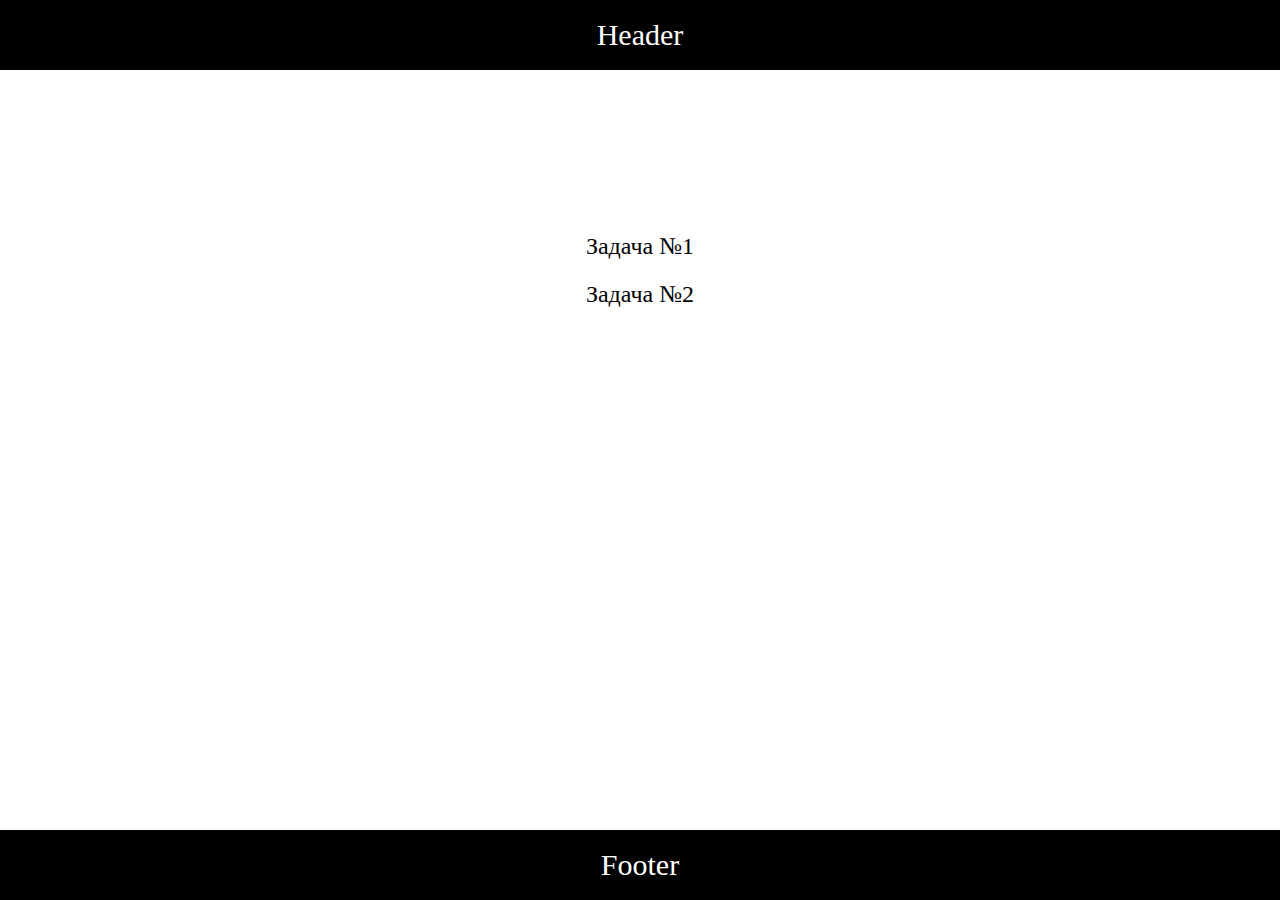
<file: index.html>
<!DOCTYPE html>
<html lang="en">

<head>
  <meta charset="UTF-8">
  <meta name="viewport" content="width=device-width, initial-scale=1.0">
  <title>Задачи от ИНТЕРВОЛГА</title>
  <link href="./css/reset.css" rel="stylesheet">
  <link href="./css/style.css" rel="stylesheet">
</head>

<body>
  <div class="wrapper">
    <header class="header">Header</header>
    <main class="main">

      <div class="links">
        <a class="link" href="task-1.html" target="_blank">Задача №1</a>
        <a class="link" href="task-2.html" target="_blank">Задача №2</a>
      </div>

    </main>
    <footer class="footer">Footer</footer>
  </div>

  <script src="./js/main.js"></script>
</body>

</html>
</file>
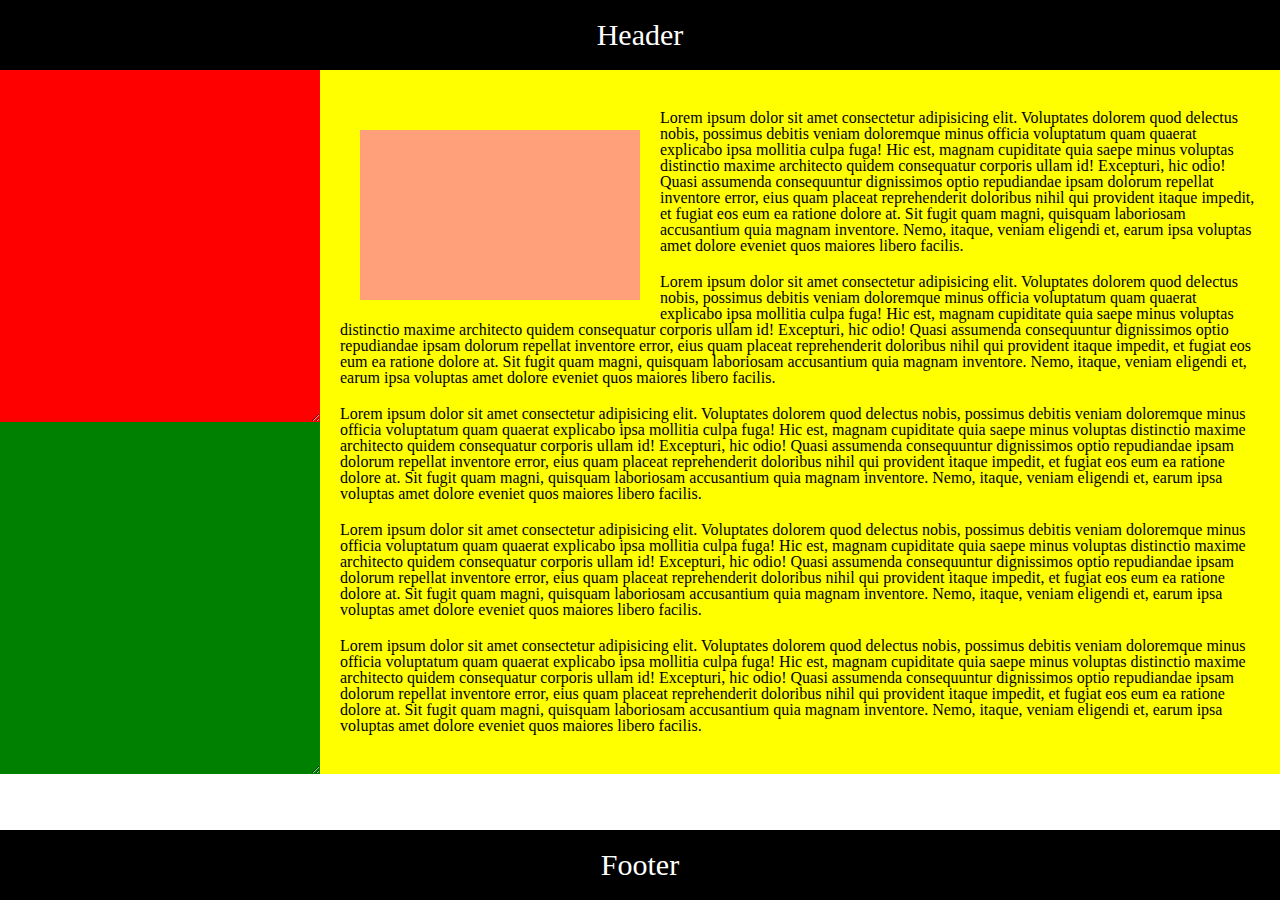
<file: task-1.html>
<!DOCTYPE html>
<html lang="en">

<head>
  <meta charset="UTF-8">
  <meta name="viewport" content="width=device-width, initial-scale=1.0">
  <title>Задачи от ИНТЕРВОЛГА</title>
  <link href="./css/reset.css" rel="stylesheet">
  <link href="./css/style.css" rel="stylesheet">
</head>

<body>
  <div class="wrapper">
    <header class="header">Header</header>
    <main class="main">
      <div class="task-one">
        <div class="task-one__red"></div>

        <div class="task-one__yellow">
          <div class="task-one__content">
            <img class="task-one__img" width="280" height="170" src="./img/output-onlinetools.jpg" alt="demo pic">

            <p class="task-one__text">
              Lorem ipsum dolor sit amet consectetur adipisicing elit. Voluptates dolorem quod
              delectus nobis, possimus debitis veniam doloremque minus officia voluptatum quam quaerat explicabo ipsa
              mollitia culpa fuga! Hic est, magnam cupiditate quia saepe minus voluptas distinctio maxime architecto
              quidem consequatur corporis ullam id! Excepturi, hic odio! Quasi assumenda consequuntur dignissimos
              optio repudiandae ipsam dolorum repellat inventore error, eius quam placeat reprehenderit doloribus
              nihil qui provident itaque impedit, et fugiat eos eum ea ratione dolore at. Sit fugit quam magni,
              quisquam laboriosam accusantium quia magnam inventore. Nemo, itaque, veniam eligendi et, earum ipsa
              voluptas amet dolore eveniet quos maiores libero facilis.
            </p>

            <p class="task-one__text">
              Lorem ipsum dolor sit amet consectetur adipisicing elit. Voluptates dolorem quod
              delectus nobis, possimus debitis veniam doloremque minus officia voluptatum quam quaerat explicabo ipsa
              mollitia culpa fuga! Hic est, magnam cupiditate quia saepe minus voluptas distinctio maxime architecto
              quidem consequatur corporis ullam id! Excepturi, hic odio! Quasi assumenda consequuntur dignissimos
              optio repudiandae ipsam dolorum repellat inventore error, eius quam placeat reprehenderit doloribus
              nihil qui provident itaque impedit, et fugiat eos eum ea ratione dolore at. Sit fugit quam magni,
              quisquam laboriosam accusantium quia magnam inventore. Nemo, itaque, veniam eligendi et, earum ipsa
              voluptas amet dolore eveniet quos maiores libero facilis.
            </p>

            <p class="task-one__text">
              Lorem ipsum dolor sit amet consectetur adipisicing elit. Voluptates dolorem quod
              delectus nobis, possimus debitis veniam doloremque minus officia voluptatum quam quaerat explicabo ipsa
              mollitia culpa fuga! Hic est, magnam cupiditate quia saepe minus voluptas distinctio maxime architecto
              quidem consequatur corporis ullam id! Excepturi, hic odio! Quasi assumenda consequuntur dignissimos
              optio repudiandae ipsam dolorum repellat inventore error, eius quam placeat reprehenderit doloribus
              nihil qui provident itaque impedit, et fugiat eos eum ea ratione dolore at. Sit fugit quam magni,
              quisquam laboriosam accusantium quia magnam inventore. Nemo, itaque, veniam eligendi et, earum ipsa
              voluptas amet dolore eveniet quos maiores libero facilis.
            </p>

            <p class="task-one__text">
              Lorem ipsum dolor sit amet consectetur adipisicing elit. Voluptates dolorem quod
              delectus nobis, possimus debitis veniam doloremque minus officia voluptatum quam quaerat explicabo ipsa
              mollitia culpa fuga! Hic est, magnam cupiditate quia saepe minus voluptas distinctio maxime architecto
              quidem consequatur corporis ullam id! Excepturi, hic odio! Quasi assumenda consequuntur dignissimos
              optio repudiandae ipsam dolorum repellat inventore error, eius quam placeat reprehenderit doloribus
              nihil qui provident itaque impedit, et fugiat eos eum ea ratione dolore at. Sit fugit quam magni,
              quisquam laboriosam accusantium quia magnam inventore. Nemo, itaque, veniam eligendi et, earum ipsa
              voluptas amet dolore eveniet quos maiores libero facilis.
            </p>

            <p class="task-one__text">
              Lorem ipsum dolor sit amet consectetur adipisicing elit. Voluptates dolorem quod
              delectus nobis, possimus debitis veniam doloremque minus officia voluptatum quam quaerat explicabo ipsa
              mollitia culpa fuga! Hic est, magnam cupiditate quia saepe minus voluptas distinctio maxime architecto
              quidem consequatur corporis ullam id! Excepturi, hic odio! Quasi assumenda consequuntur dignissimos
              optio repudiandae ipsam dolorum repellat inventore error, eius quam placeat reprehenderit doloribus
              nihil qui provident itaque impedit, et fugiat eos eum ea ratione dolore at. Sit fugit quam magni,
              quisquam laboriosam accusantium quia magnam inventore. Nemo, itaque, veniam eligendi et, earum ipsa
              voluptas amet dolore eveniet quos maiores libero facilis.
            </p>
          </div>

        </div>

        <div class="task-one__green"></div>
      </div>
    </main>
    <footer class="footer">Footer</footer>
  </div>

  <script src="./js/main.js"></script>
</body>

</html>
</file>
<file: css/style.css>
/* /////////////////////////////////////////////////////////*/
.wrapper {
  display: flex;
  flex-direction: column;
  justify-content: space-between;
  min-height: 100vh;
}

.header,
.footer {
  padding: 20px;
  background-color: black;
  text-align: center;
  font-size: 30px;
  color: white;
}

.main {
  flex-grow: 1;
}

.btn-primary {
  display: flex;
  align-items: center;
  justify-content: center;
  padding: 12px;
  border: 1px solid black;
  background-color: black;
  border-radius: 4px;
  text-align: center;
  font-size: 14px;
  color: white;
  transition: color 0.2s linear, background-color 0.2s linear, border-color 0.1s linear;
}

.btn-secondary {
  display: flex;
  align-items: center;
  justify-content: center;
  padding: 12px;
  border: 1px solid black;
  background-color: transparent;
  border-radius: 4px;
  text-align: center;
  font-size: 14px;
  color: black;
  transition: color 0.2s linear, background-color 0.2s linear, border-color 0.1s linear;
}


/* /////////////////////////////////////////////////////////*/

.links {
  display: flex;
  flex-direction: column;
  justify-content: center;
  row-gap: 24px;
  align-items: center;
  min-height: 400px;
}

.link {
  font-size: 24px;
  color: black;
}


/* /////////////////////////////////////////////////////////*/


.task-one {
  display: grid;
  grid-template-columns: 320px 1fr;
  height: 100%;
}

.task-one__green {
  min-height: 170px;
  min-width: 320px;
  background-color: green;
  resize: block;
  overflow: auto;
}

.task-one__yellow {
  padding: 40px 20px;
  grid-row: span 2;
  background-color: yellow;
}

.task-one__content {}

.task-one__img {
  margin: 20px;
  float: left;
}

.task-one__text {}

.task-one__text:not(:last-child) {
  margin-bottom: 20px;
}


.task-one__red {
  min-height: 170px;
  min-width: 320px;
  background-color: red;
  resize: block;
  overflow: auto;
}


/* /////////////////////////////////////////////////////////*/


.form {
  display: flex;
  flex-direction: column;
  row-gap: 32px;
  max-width: 400px;
  width: 100%;
  margin: 40px auto;
  padding: 0 20px;
}

.form__head {}

.form__title {
  font-weight: 700;
  font-size: 24px;
}

.form__rows {
  display: flex;
  flex-direction: column;
  row-gap: 24px;
}

.form__row {
  position: relative;
  display: flex;
  flex-direction: column;
  row-gap: 12px;
}

.form__label {
  font-weight: 500;
  font-size: 18px;
}

.form__input {
  padding: 10px;
  height: 40px;
  width: 100%;
  border: 1px solid black;
  outline: 0;
  font-size: 16px;
  font-weight: 400;
  color: black;
}

.form__input.form__input--error {
  border-color: red;
}

.form__input.form__input--error::placeholder {
  color: red;
}

.form__input--icon {
  padding: 10px 40px 10px 10px;
}

.form__input--uppercase {
  text-transform: uppercase;
}

.form__input:active,
.form__input:focus {
  border-color: green;
}

.form__input::placeholder {
  font-size: 16px;
  font-weight: 400;
  color: grey;
}

.form__icon {
  position: absolute;
  /* top: 50%;
  transform: translateY(-50%); */
  bottom: 10px;
  right: 10px;
  cursor: pointer;
}

.form__subtitle {
  font-size: 22px;
  font-weight: 700;
}

.form__columns {
  display: grid;
  grid-template-columns: repeat(2, 1fr);
  column-gap: 12px;
  row-gap: 24px;
}

.form__btns {
  display: flex;
  align-items: center;
  column-gap: 12px;
}

.form__btn {}



@media (max-width: 992px) {
  .task-one {
    grid-template-columns: repeat(1, 1fr);
  }

  .task-one__yellow {
    grid-row: span 1;
  }
}

@media (max-width: 767px) {
  .task-one__img {
    display: block;
    margin: 0 auto 20px;
    float: none;
  }
}

@media (hover:hover) {
  .link:hover {
    text-decoration: underline;
  }

  .btn-primary:hover {
    background-color: green;
    border-color: green;
    color: white;
  }

  .btn-secondary:hover {
    background-color: yellow;
    border-color: yellow;
    color: black;
  }

  .form__input:hover {
    border-color: green;
  }
}
</file>
